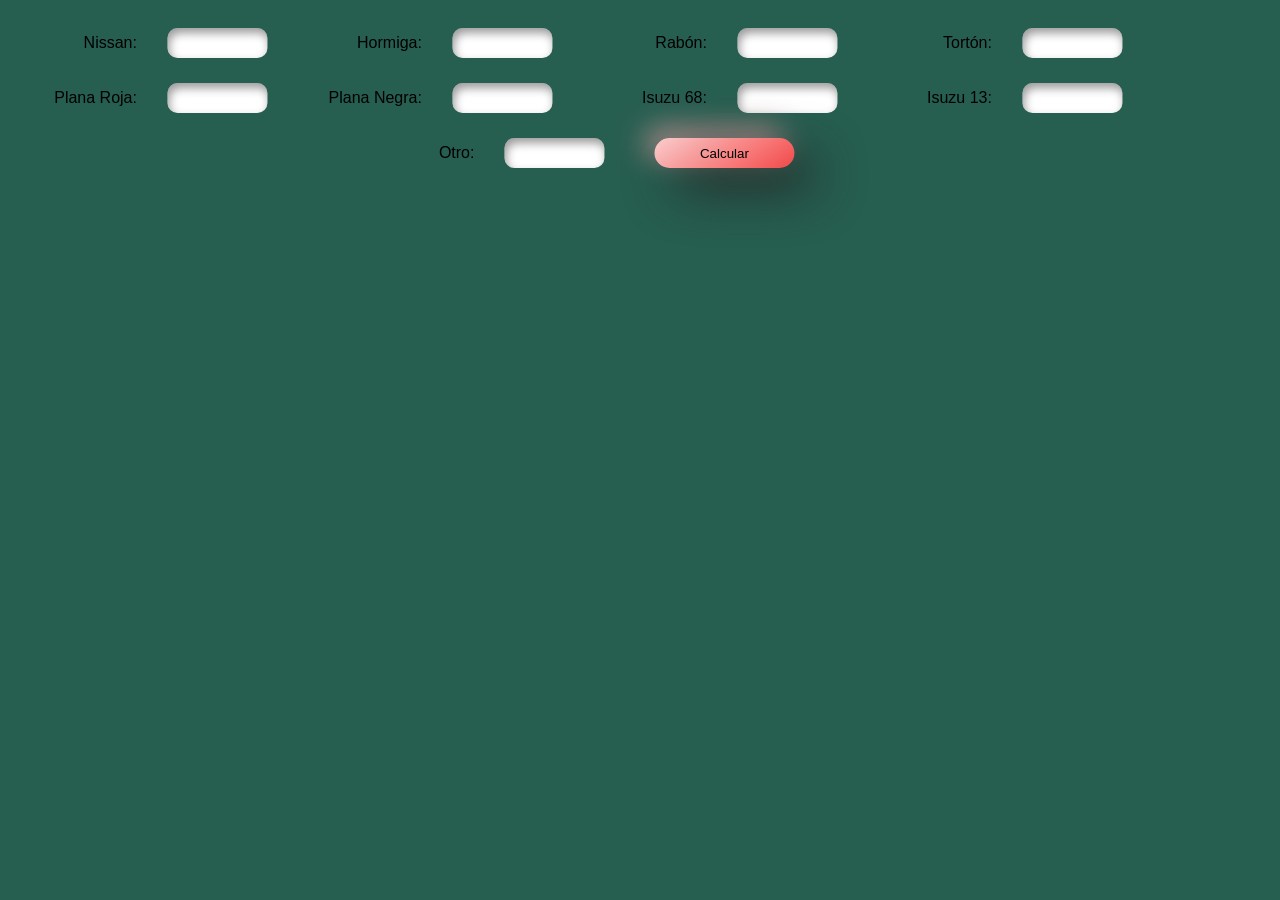
<file: index.html>
<!DOCTYPE html>
<html lang="es">
<head>
    <meta charset="UTF-8">
    <meta name="viewport" content="width=device-width, initial-scale=1.0">
    <link rel="stylesheet" href="style.css">
    <title>Conteo de rejas</title>
</head>
<body>
    <div class="contenedor">
        <div class="titulo">
            <label for="nisan">Nissan:</label>
            <input type="number" id="nisan">
        </div>
        <div class="titulo">
            <label for="hormiga">Hormiga:</label>
            <input type="tel" id="hormiga">
        </div>
        <div class="titulo">
            <label for="rabon">Rabón:</label>
            <input type="tel" id="rabon">
        </div>
        <div class="titulo">
            <label for="torton">Tortón:</label>
            <input type="tel" id="torton">
        </div>
        <div class="titulo">
            <label for="pr">Plana Roja:</label>
            <input type="tel" id="pr">
        </div>
        <div class="titulo">
            <label for="pn">Plana Negra:</label>
            <input type="tel" id="pn">
        </div>
        <div class="titulo">   
            <label for="i68">Isuzu 68:</label>
            <input type="tel" id="i68">
        </div>
        <div class="titulo">
            <label for="i13">Isuzu 13:</label>
            <input type="tel" id="i13">
        </div>
        <div class="titulo">
            <label for="otro">Otro:</label>
            <input type="tel" id="otro">
        </div>
        <button onclick="calcular()">Calcular</button>
        <p id="terminado"></p>
    </div>
</body>
<script>
    let nissan = 48;
    let hormiga = 160;
    let rabon = 252;
    let torton = 320;
    let pr = 400;
    let pn = 480;
    let i68 = 63;
    let i13 = 98;

    function calcular(){
        const nisa = Number(document.getElementById("nisan").value);
        const horm = Number(document.getElementById("hormiga").value);
        const rabo = Number(document.getElementById("rabon").value);
        const tort = Number(document.getElementById("torton").value);
        const pRoja = Number(document.getElementById("pr").value);
        const pNegra = Number(document.getElementById("pn").value);
        const otr = Number(document.getElementById("otro").value);
        const isu68 = Number(document.getElementById("i68").value);
        const isu13 = Number(document.getElementById("i13").value);


        const p = document.getElementById("terminado");

        sN = nisa * nissan;
        sH = horm * hormiga;
        sR = rabo * rabon;
        sT = tort * torton;
        spn = pNegra * pn;
        spr = pRoja * pr;
        si68 = isu68 * i68;
        si13 = isu13 * i13;
        //otro = otr;
        total = sN+sH+sR+sT+spn+spr+otr+isu68+isu13; 

        p.innerHTML = `RESULTADO:<br><br> NISSAN: ${sN}<br> HORMIGA: ${sH}<br> RABÓN: ${sR}<br> TORTÓN: ${sT}<br>
        PLANA NEGRA: ${spn}<br> PLANA ROJA: ${spr}<br> ISUZU 68: ${si68}<br> ISUZU 13: ${si13} <br> Otro: ${otr}<br> TOTAL DE REJAS LAVADAS EN TURNO: ${total}`;
        
        if(total == 0){
            total == null;//si el resultado es 0 que no imprima ni un simbolo
            p.innerHTML = "";
        }
    }

</script>
</html>
</file>
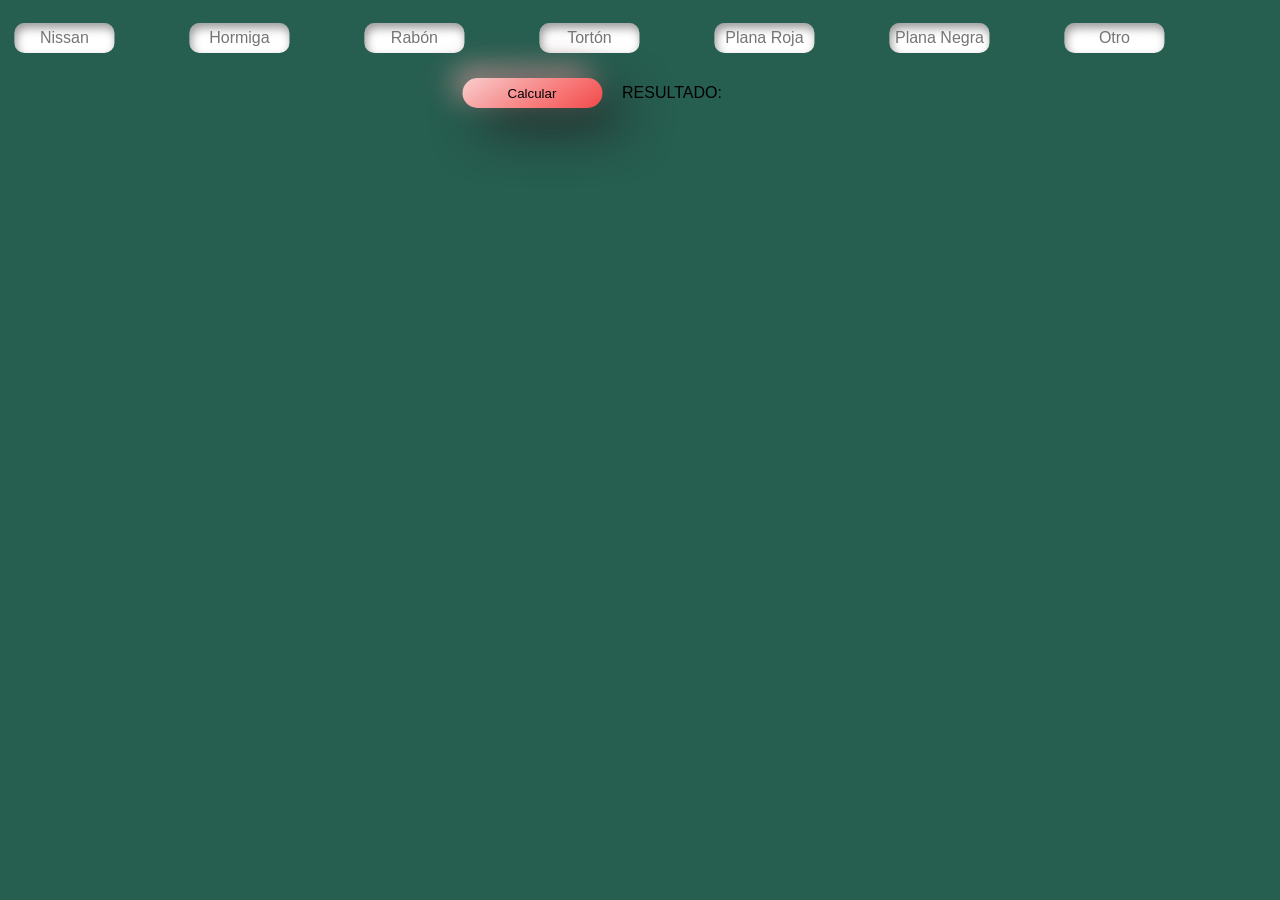
<file: Conteo De Rejas.html>
<!DOCTYPE html>
<html lang="es">
<head>
    <meta charset="UTF-8">
    <meta name="viewport" content="width=device-width, initial-scale=1.0">
    <link rel="stylesheet" href="style.css">
    <title>Conteo de rejas</title>
</head>
<body>
    <div class="contenedor">
        <input type="tel" placeholder="Nissan" id="nisan">
        <input type="tel" placeholder="Hormiga" id="hormiga"> 
        <input type="tel" placeholder="Rabón" id="rabon">
        <input type="tel" placeholder="Tortón" id="torton">
        <input type="tel" placeholder="Plana Roja" id="pr">
        <input type="tel" placeholder="Plana Negra" id="pn">
        <input type="tel" placeholder="Otro" id="otro">
        <button onclick="calcular()">Calcular</button>
        <p id="terminado">RESULTADO:</p>
    </div>
</body>
<script>
    let nissan = 48;
    let hormiga = 160;
    let rabon = 252;
    let torton = 320;
    let pr = 400;
    let pn = 480;

    function calcular(){
        const nisa = Number(document.getElementById("nisan").value);
        const horm = Number(document.getElementById("hormiga").value);
        const rabo = Number(document.getElementById("rabon").value);
        const tort = Number(document.getElementById("torton").value);
        const pRoja = Number(document.getElementById("pr").value);
        const pNegra = Number(document.getElementById("pn").value);
        const otr = Number(document.getElementById("otro").value);


        const p = document.getElementById("terminado");

        sN = nisa * nissan;
        sH = horm * hormiga;
        sR = rabo * rabon;
        sT = tort * torton;
        spn = pNegra * pn;
        spr = pRoja * pr;
        //otro = otr;
        total = sN+sH+sR+sT+spn+spr+otr; 

        p.innerHTML = `RESULTADO:<br><br> NISSAN: ${sN}<br> HORMIGA: ${sH}<br> RABÓN: ${sR}<br> TORTÓN: ${sT}<br>
        PLANA NEGRA: ${spn}<br> PLANA ROJA: ${spr}<br>TOTAL DE REJAS LAVADAS EN TURNO: ${total}`;
        
        if(total == 0){
            total == null;//si el resultado es 0 que no imprima ni un simbolo
        }
    }

</script>
</html>
</file>
<file: style.css>
*{
    box-sizing: border-box;
    font-family: 'Gill Sans', 'Gill Sans MT', Calibri, 'Trebuchet MS', sans-serif;
}
body{
    background-color: #265e50;
    text-align: center;
}
.contenedor{
    width: auto;
    height: 120px;
    display: flex;
    justify-content: center;
    align-items: center;
    flex-wrap: wrap;
    gap: 15px;
    padding: 15px;
    transform: translateX(-4%);
}

.titulo{
    display: flex;
    align-items: center;
    margin: 5px 0;
    width: auto;
}
.titulo label{
    width: 110px;
    text-align: right;
    font-size: 16px;
}

.titulo input{
    flex: 1;
    height: 30px;
    padding: 0 15px;
}
input{
    margin: 0 30px;
    height: 30px;
    width: 100px;
    font-size: 16px;
    border: none;
    outline: none;
    border-radius: 10px;
    padding: 5px;
    text-align: center;
    font-family: 'Trebuchet MS', sans-serif;
    box-shadow: inset 2px 5px 10px rgba(0, 0, 0, 0.4);
    transition: all 300ms ease-in-out;
}
input:focus{
    background-color: white;
    transform: scale(1.05);
    box-shadow: 13px 13px 100px #969696,
                -13px -13px 100px #ffffff;
}
button{
    width: 140px;
    height: 30px;
    border: none;
    border-radius: 35px;
    margin: 5px;
    padding: 5px;
    text-align: center;
    color: black;
    font-family: 'Trebuchet MS', sans-serif;
    background: linear-gradient(145deg, #facece, #f79f9f, #f87474, #f04949);
    box-shadow:  20px 20px 50px #242222,
                -10px -10px 30px #b49090;
}
#resultado{
    text-align: center;
    justify-content: center;
    margin: 50px;
}
</file>
